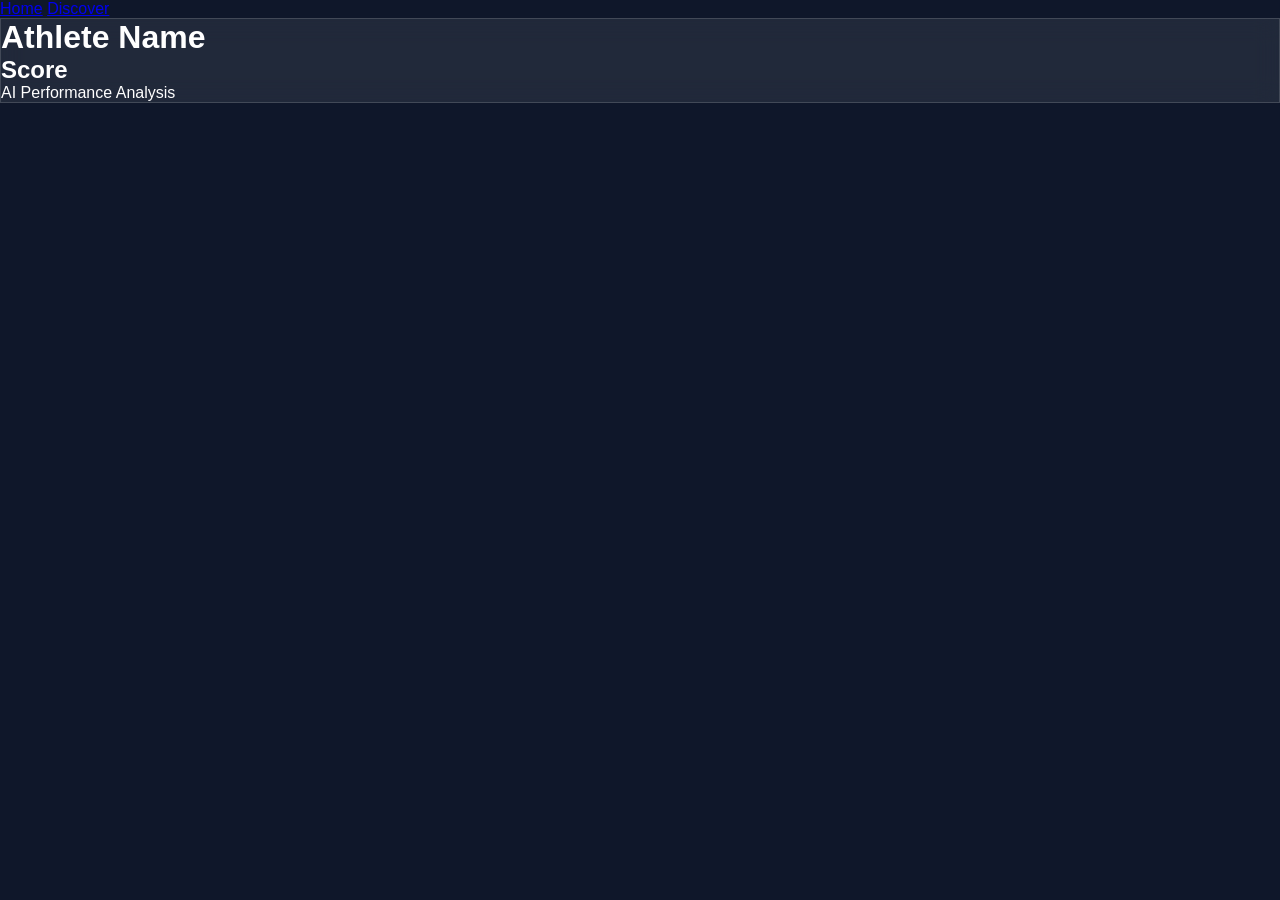
<file: improvise new version/profile.html>
<!DOCTYPE html>
<html>

<head>
<title>Athlete Profile</title>
<link rel="stylesheet" href="style.css">
</head>

<body>

<nav>
<a href="index.html">Home</a>
<a href="discover.html">Discover</a>
</nav>

<div class="container">

<div class="card">

<h1 id="playerName">
Athlete Name
</h1>

<h2 id="playerScore">
Score
</h2>

<p>
AI Performance Analysis
</p>

</div>

</div>

<script>

const athlete =
JSON.parse(
localStorage.getItem("athlete")
);

if(athlete){

document.getElementById(
"playerName"
).innerHTML = athlete.name;

document.getElementById(
"playerScore"
).innerHTML =
athlete.score + "/100";

}

</script>

</body>
</html>
</file>
<file: improvise new version/style.css>
*{
margin:0;
padding:0;
box-sizing:border-box;
font-family:Arial,sans-serif;
}

html{
scroll-behavior:smooth;
}

body{
background:#0F172A;
color:white;
overflow-x:hidden;
}

/* NAVBAR */

.navbar{
position:fixed;
top:0;
width:100%;
padding:15px 50px;
display:flex;
justify-content:space-between;
align-items:center;
background:rgba(0,0,0,0.7);
backdrop-filter:blur(10px);
z-index:1000;
}

.logo{
font-size:24px;
font-weight:bold;
color:#FACC15;
}

.nav-links{
display:flex;
list-style:none;
}

.nav-links li{
margin-left:25px;
}

.nav-links a{
text-decoration:none;
color:white;
font-size:18px;
transition:0.3s;
}

.nav-links a:hover{
color:#FACC15;
}

/* HERO */

.hero{
height:100vh;
background:url("https://images.unsplash.com/photo-1517649763962-0c623066013b?w=1600")
center/cover no-repeat;
display:flex;
justify-content:center;
align-items:center;
text-align:center;
position:relative;
}

.overlay{
position:absolute;
width:100%;
height:100%;
background:rgba(0,0,0,0.65);
}

.hero-content{
position:relative;
z-index:2;
max-width:850px;
padding:20px;
}

.hero-content h1{
font-size:65px;
margin-bottom:20px;
animation:slideDown 1s ease;
}

.hero-content p{
font-size:24px;
margin-bottom:30px;
animation:fadeIn 2s ease;
}

.hero-btn{
padding:15px 35px;
font-size:18px;
border:none;
border-radius:8px;
background:#0EA5E9;
color:white;
cursor:pointer;
transition:0.3s;
}

.hero-btn:hover{
transform:scale(1.1);
}

/* STATS */

.stats-section{
padding:100px 10%;
text-align:center;
}

.stats-section h2{
font-size:42px;
margin-bottom:40px;
}

.stats-container{
display:flex;
justify-content:center;
gap:30px;
flex-wrap:wrap;
}

.stat-card{
background:#1E293B;
padding:30px;
width:230px;
border-radius:15px;
transition:0.4s;
}

.stat-card:hover{
transform:translateY(-10px);
}

.stat-card h1{
font-size:50px;
color:#10B981;
margin-bottom:10px;
}

/* ABOUT */

.about-section{
padding:100px 15%;
background:#111827;
text-align:center;
}

.about-section h2{
font-size:42px;
margin-bottom:25px;
}

.about-section p{
font-size:20px;
line-height:1.8;
}

/* ANIMATION */

@keyframes slideDown{
from{
transform:translateY(-50px);
opacity:0;
}
to{
transform:translateY(0);
opacity:1;
}
}

@keyframes fadeIn{
from{
opacity:0;
}
to{
opacity:1;
}
}

/* MOBILE */

@media(max-width:768px){

.hero-content h1{
font-size:38px;
}

.hero-content p{
font-size:18px;
}

.navbar{
flex-direction:column;
}

.nav-links{
margin-top:10px;
}

}
/* REGISTRATION */

.register-section{
padding:100px 10%;
text-align:center;
}

.register-section h2{
font-size:42px;
margin-bottom:30px;
}

#playerForm{
max-width:600px;
margin:auto;
display:flex;
flex-direction:column;
gap:15px;
}

#playerForm input,
#playerForm select{
padding:15px;
border:none;
border-radius:10px;
font-size:16px;
}

#playerForm button{
padding:15px;
background:#10B981;
border:none;
border-radius:10px;
color:white;
font-size:18px;
cursor:pointer;
}

/* VIDEO SECTION */

.upload-section{
padding:100px 10%;
background:#111827;
text-align:center;
}

.upload-section h2{
margin-bottom:30px;
font-size:42px;
}

#videoUpload{
margin-bottom:20px;
}

#videoPreview{
width:80%;
max-width:700px;
display:none;
border-radius:15px;
}

/* PLAYER CARDS */

.players-section{
padding:100px 10%;
text-align:center;
}

.players-section h2{
font-size:42px;
margin-bottom:40px;
}

.player-container{
display:flex;
justify-content:center;
gap:25px;
flex-wrap:wrap;
}

.player-card{
background:#1E293B;
width:280px;
padding:20px;
border-radius:15px;
transition:0.4s;
}

.player-card:hover{
transform:translateY(-10px);
}

.player-card img{
width:100%;
border-radius:10px;
margin-bottom:15px;
}

.player-card h3{
margin-bottom:10px;
color:#FACC15;
}
/* DASHBOARD */

.dashboard-section{
padding:100px 10%;
background:#111827;
text-align:center;
}

.dashboard-section h2{
font-size:42px;
margin-bottom:40px;
}

.dashboard-card{
max-width:700px;
margin:auto;
background:#1E293B;
padding:30px;
border-radius:15px;
}

#analyzeBtn{
padding:15px 30px;
background:#0EA5E9;
border:none;
border-radius:10px;
color:white;
cursor:pointer;
font-size:18px;
margin-bottom:25px;
}

.skill{
margin-top:20px;
}

.progress-bar{
width:100%;
height:30px;
background:#334155;
border-radius:20px;
overflow:hidden;
}

.progress-fill{
width:0%;
height:100%;
background:#10B981;
line-height:30px;
font-weight:bold;
transition:1s;
}

/* SEARCH */

.search-section{
padding:80px 10%;
text-align:center;
}

#searchInput{
width:300px;
padding:15px;
border:none;
border-radius:10px;
}

/* LEADERBOARD */

.leaderboard-section{
padding:100px 10%;
text-align:center;
}

.leaderboard-section h2{
font-size:42px;
margin-bottom:40px;
}

table{
width:100%;
max-width:900px;
margin:auto;
border-collapse:collapse;
background:#1E293B;
}

th{
background:#0EA5E9;
padding:15px;
}

td{
padding:15px;
border:1px solid #334155;
}

tr:hover{
background:#334155;
}
/* ACADEMY DASHBOARD */

.academy-section{
padding:100px 10%;
background:#111827;
text-align:center;
}

.academy-section h2{
font-size:42px;
margin-bottom:40px;
}

.academy-container{
display:flex;
justify-content:center;
gap:25px;
flex-wrap:wrap;
}

.academy-card{
background:#1E293B;
padding:25px;
width:280px;
border-radius:15px;
transition:0.4s;
}

.academy-card:hover{
transform:translateY(-10px);
}

.academy-card button{
margin-top:15px;
padding:10px 20px;
border:none;
background:#0EA5E9;
color:white;
border-radius:8px;
cursor:pointer;
}

/* FILTER */

.filter-section{
padding:100px 10%;
text-align:center;
}

#sportFilter{
padding:12px;
border-radius:10px;
margin-bottom:30px;
}

.filter-players{
display:flex;
justify-content:center;
gap:20px;
flex-wrap:wrap;
}

.filter-card{
background:#1E293B;
padding:20px;
width:220px;
border-radius:12px;
}

/* CONTACT */

.contact-section{
padding:100px 10%;
background:#111827;
text-align:center;
}

.contact-section h2{
font-size:42px;
margin-bottom:30px;
}

.contact-section form{
max-width:600px;
margin:auto;
display:flex;
flex-direction:column;
gap:15px;
}

.contact-section input,
.contact-section textarea{
padding:15px;
border:none;
border-radius:10px;
}

.contact-section textarea{
height:150px;
resize:none;
}

.contact-section button{
padding:15px;
background:#10B981;
border:none;
border-radius:10px;
color:white;
cursor:pointer;
}

/* FOOTER */

footer{
padding:40px;
text-align:center;
background:#0F172A;
border-top:1px solid #334155;
}
/* LOADER */

#loader{
position:fixed;
top:0;
left:0;
width:100%;
height:100%;
background:#0F172A;
display:flex;
flex-direction:column;
justify-content:center;
align-items:center;
z-index:99999;
}

.spinner{
width:70px;
height:70px;
border:6px solid #334155;
border-top:6px solid #0EA5E9;
border-radius:50%;
animation:spin 1s linear infinite;
margin-bottom:20px;
}

@keyframes spin{
100%{
transform:rotate(360deg);
}
}

/* THEME BUTTON */

#themeBtn{
position:fixed;
right:20px;
bottom:90px;
width:55px;
height:55px;
border:none;
border-radius:50%;
background:#0EA5E9;
color:white;
font-size:20px;
cursor:pointer;
z-index:999;
}

/* TOP BUTTON */

#topBtn{
position:fixed;
right:20px;
bottom:20px;
width:55px;
height:55px;
border:none;
border-radius:50%;
background:#10B981;
color:white;
font-size:22px;
cursor:pointer;
display:none;
z-index:999;
}

/* REVEAL ANIMATION */

.reveal{
opacity:0;
transform:translateY(80px);
transition:1s;
}

.reveal.active{
opacity:1;
transform:translateY(0);
}

/* GLASSMORPHISM */

.stat-card,
.player-card,
.academy-card,
.card{

background:rgba(255,255,255,0.08);

backdrop-filter:blur(12px);

border:1px solid rgba(
255,
255,
255,
0.15
);

}

/* LIGHT MODE */

.light-mode{
background:#f5f5f5;
color:#111;
}

.light-mode .navbar{
background:white;
}

.light-mode .card,
.light-mode .player-card,
.light-mode .academy-card,
.light-mode .dashboard-card{

background:white;
color:black;

}
</file>
